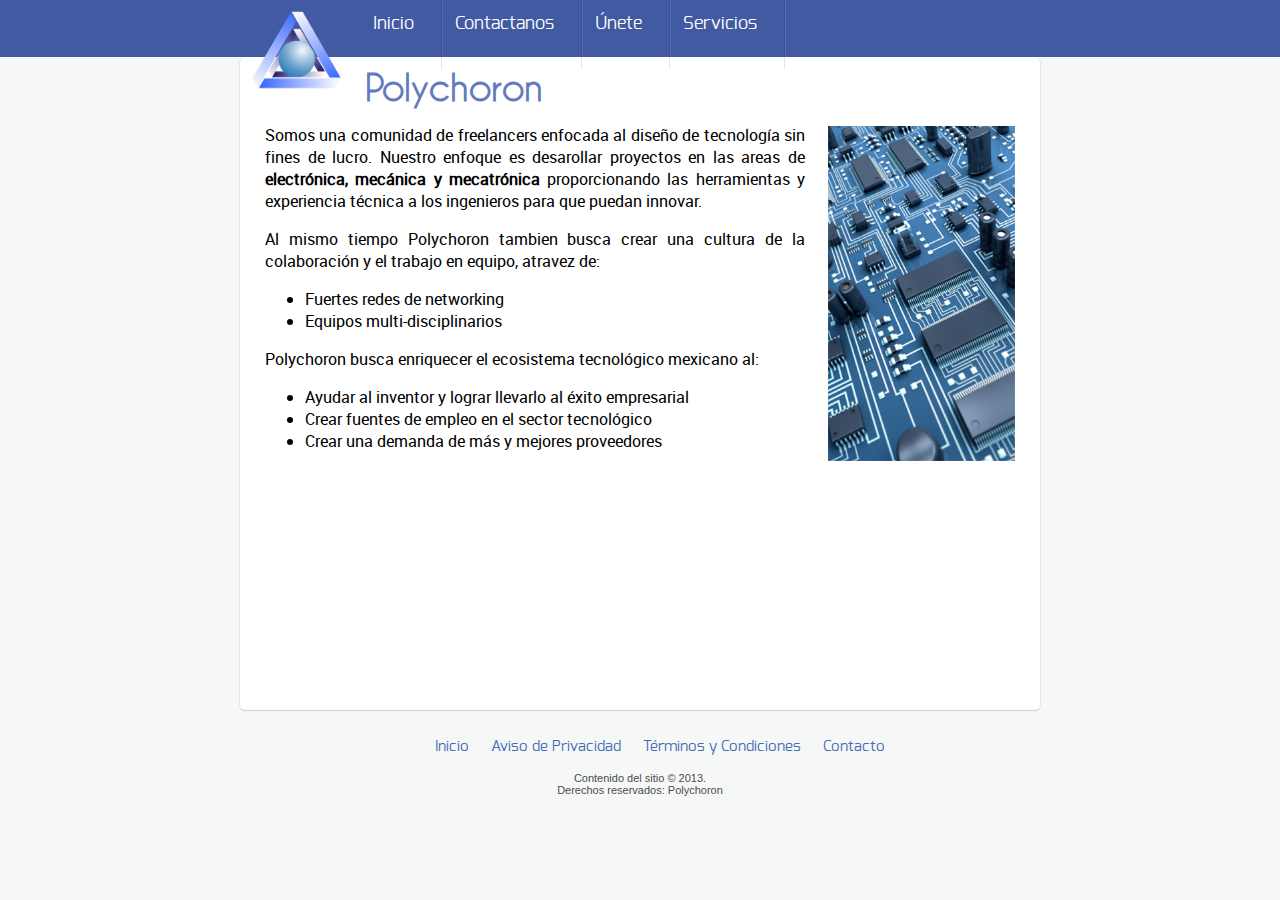
<file: INDEX.HTML>
<!DOCTYPE HTML PUBLIC "-//W3C//DTD HTML 4.01 Transitional//EN"
"http://www.w3.org/TR/html4/loose.dtd">
<html xmlns="http://www.w3.org/1999/xhtml">
    <head>
        <meta http-equiv="Content-Type" content="text/html; charset=utf-8"/>
		<link type="text/css" rel="stylesheet" href="CSS/main_stylesheet.css"/>
		<link type="text/css" rel="stylesheet" href="fonts/stylesheet.css"/>
		<title>Polychoron</title>
	</head>
	<body>
		<div id="nav_bar_bg">
			<div id="nav_bar">
				<img id="logo" src="images/Polychoron_notext.png"/>
				<ul id="nav_list">
					<li id="nav_item"><a id="nav_link" href="index.html">Inicio</a></li><li id="nav_item"><a id="nav_link" href="contact.php">Contactanos</a></li><li id="nav_item"><a id="nav_link" href="JoinUs.html">Únete</a></li><li id="nav_item"><a id="nav_link" href="Services.html">Servicios</a></li>
				</ul>
			</div>
		</div>
	    <div id="content">
	    	<h1>Polychoron</h1>
	    	<div id="padding_box">
	    		<div id="text_box">
	    		<p>Somos una comunidad de freelancers enfocada al diseño de tecnología sin fines de lucro. Nuestro enfoque es desarollar proyectos en las areas de <strong>electrónica, mecánica y mecatrónica</strong> proporcionando las herramientas y experiencia técnica a los ingenieros para que puedan innovar.</p>
	    		<p>Al mismo tiempo Polychoron tambien busca crear una cultura de la colaboración y el trabajo en equipo, atravez de:</p>
	    		<ul>
                <li>Fuertes redes de networking</li>
                <li>Equipos multi-disciplinarios</li>
             </ul>
             <p>Polychoron busca enriquecer el ecosistema tecnológico mexicano al:</p>
             <ul>
                 <li>Ayudar al inventor y lograr llevarlo al éxito empresarial</li>
                 <li>Crear fuentes de empleo en el sector tecnológico</li>
                 <li>Crear una demanda de más y mejores proveedores</li>
             </ul>
		    	</div>
		    	<div id="image_box">
		    		<img id="main_image" src="images/index_description.png"/>
		    	</div>
		    	<iframe width="350" height="197" src="//www.youtube.com/embed/RtfeIBuiP6M" frameborder="0" allowfullscreen></iframe>
	    	</div>
	    </div>
	    <div id="footer">
	    	<div id="footer_up">
	    		<ul id="footer_link_list">
	    			<li id="footer_link_item"><a id="footer_link" href="index.html">Inicio</a></li>
	    			<li id="footer_link_item"><a id="footer_link" href="privacy.html">Aviso de Privacidad</a></li>
	    			<li id="footer_link_item"><a id="footer_link" href="terms.html">Términos y Condiciones</a></li>	    			
	    			<li id="footer_link_item"><a id="footer_link" href="contact.php">Contacto</a></li>
	    		</ul>
	    	</div>
	    	<div id="footer_down">
	    		<p id="footer_text">Contenido del sitio © 2013.<br>Derechos reservados: Polychoron</p>
	    	</div>
	    </div>
  	</body>
</html>
</file>
<file: CSS/main_stylesheet.css>
html, body{
	height: 100%;
   	margin: 0;
   	background: #f6f8f8;
   	font-family: robotoregular;
}

#nav_bar_bg{
	background:#425aa2;
	min-width:800px;
}

#logo{
	height:auto;
	width: 100px;
	position:absolute;
	z-index:100;
	float: left;
	margin-left:7px;
}

#nav_bar{
	width: 800px;
  	margin-left: auto;
  	margin-right: auto;
	height:57px;
}

#nav_list{
	margin: 0 0 0px 120px;
	list-style-type:none;
	padding:0;
}

#nav_item{
	display:inline;
}

#nav_link:link, #nav_link:visited{
	border-right: 1px solid rgba(0, 0, 0, 0.1);
	border-right-width: 1px;
	border-right-style: solid;
	border-right-color: rgba(0, 0, 0, 0.0980392);
	box-shadow: 1px 0 0 rgba(255, 255, 255, 0.11);
	padding: 15px 27px 15px;
	padding-top: 15px;
	padding-right: 27px;
	padding-bottom: 27px;
	padding-left: 13px;
	color: white;
	font-size: 18px;
	font-weight: normal;
	text-decoration: none;
	font-style: normal !important;
	display: inline-block;
	height: 27px;
	white-space: nowrap;
	font-family:exoregular;
}

#nav_link:hover, #nav_link:active{
	-webkit-transition: all 0.2s ease-out;
	-webkit-transition-property: all;
	-webkit-transition-duration: 0.2s;
	-webkit-transition-timing-function: ease-out;
	-webkit-transition-delay: initial;
	-moz-transition: all 0.2s ease-out;
	-ms-transition: all 0.2s ease-out;
	-o-transition: all 0.2s ease-out;
	color: #446DB2;
	text-decoration: none;
	background-color:rgba(255, 255, 255, 0.8);
}

#content{
  	margin-left: auto;
  	margin-right: auto;
  	width: 800px;
	display:block;
	overflow:auto;
	
	border-right: 1px solid #E7E6E6;
	border-right-width: 1px;
	border-right-style: solid;
	border-right-color: rgb(231, 230, 230);
	border-left: 1px solid #E7E6E6;
	border-left-width: 1px;
	border-left-style: solid;
	border-left-color: rgb(231, 230, 230);
	background: white;
	background-color: white;
	padding-bottom: 30px;
	border-radius: 6px;
	border-top-left-radius: 6px;
	border-top-right-radius: 6px;
	border-bottom-right-radius: 6px;
	border-bottom-left-radius: 6px;
	border-bottom: 1px solid #CFCFCF;
	border-bottom-width: 1px;
	border-bottom-style: solid;
	border-bottom-color: rgb(207, 207, 207);
}

h1{
	color: #637ABF;
	padding-top: 9px;
	margin: 0 0 0px 125px;
	font-size: 36px;
	font-family:'caviar_dreamsregular';
}

#padding_box{
	width=100%;
	height=100%;
	padding-bottom: 15px;
	padding-left: 25px;
	padding-right: 25px;
}

#text_box{
	float:left;
	width:72%;
	text-align:justify;
}

#image_box{
	float: right;
	width:25%;
}

#main_image{
	width: 100%;
	height:auto;
	margin-top: 18px;
}

#footer{
	text-align: center;
	padding: 7px 0;
	width: 800px;
  	margin-left: auto;
  	margin-right: auto;
	margin: 0 auto;
}

#footer_link_list{
	display: block;
	list-style-type: disc;
	-webkit-margin-before: 1em;
	-webkit-margin-after: 1em;
	-webkit-margin-start: 0px;
	-webkit-margin-end: 0px;
	-webkit-padding-start: 40px;
}

#footer_link_item{
	display: inline-block;
	margin: 0 9px;
}

#footer_link:link, #footer_link:visited{
	color: #446DB2 !important;
	font-size: 15px;
	font-weight: normal !important;
	text-decoration: none;
	font-family:exoregular;
	font-style: normal !important;
	padding: 0 !important;
}

#footer_link:hover{
	color:#5BC4BE !important;
}

#footer_text{
	font-size: 11px;
	color: #4C4C4C;
	font-family: sans-serif;
}

/*
 * CONTACT FORM STYLES
 */
img.Captcha {
	width:300px;
    height: auto;
}

#contact_form{
	padding-top: 15px;
	padding-bottom: 10px;
	width: 100%;
}

#text_input{
	width: 100%;
}

#text_input_large{
	width: 100%;
	height: 160px;
}

#error{
     width:100%;
     text-align:center;
}
</file>
<file: fonts/stylesheet.css>
@font-face {
    font-family: 'caviar_dreamsregular';
    src: url('caviardreams-webfont.eot');
    src: url('caviardreams-webfont.eot?#iefix') format('embedded-opentype'),
         url('caviardreams-webfont.woff') format('woff'),
         url('caviardreams-webfont.ttf') format('truetype'),
         url('caviardreams-webfont.svg#caviar_dreamsregular') format('svg');
    font-weight: normal;
    font-style: normal;
}

@font-face {
    font-family: 'exoregular';
    src: url('exo-regular-webfont.eot');
    src: url('exo-regular-webfont.eot?#iefix') format('embedded-opentype'),
         url('exo-regular-webfont.woff') format('woff'),
         url('exo-regular-webfont.ttf') format('truetype'),
         url('exo-regular-webfont.svg#exoregular') format('svg');
    font-weight: normal;
    font-style: normal;
}

@font-face {
    font-family: 'robotoregular';
    src: url('roboto-regular-webfont.eot');
    src: url('roboto-regular-webfont.eot?#iefix') format('embedded-opentype'),
         url('roboto-regular-webfont.woff') format('woff'),
         url('roboto-regular-webfont.ttf') format('truetype'),
         url('roboto-regular-webfont.svg#robotoregular') format('svg');
    font-weight: normal;
    font-style: normal;
}
</file>
